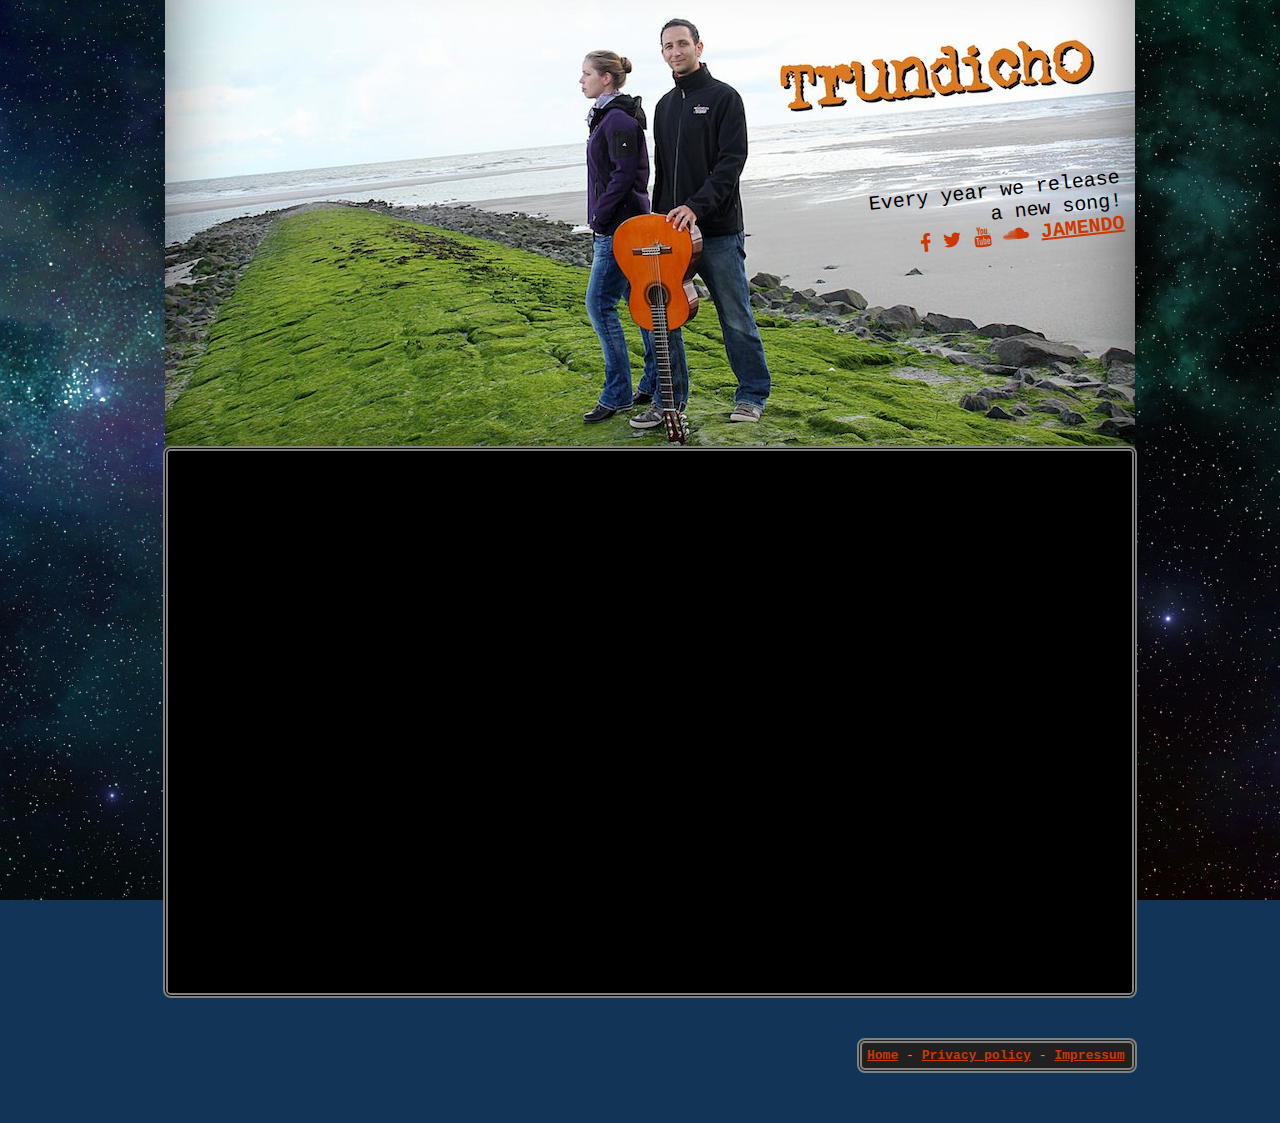
<file: index.html>
<!DOCTYPE html>
<html lang="en">
<head>
    <meta charset="utf-8">
    <title>Trundicho</title>
    <meta name="keywords" content="live band, creative commons, creative, commons, music, mp3,
              live, music, musik, singer, songwriter, gitarre, trundicho"/>
    <meta name="description" content="Die Website des Singer-Songwriters: Trundicho"/>
    <link rel="stylesheet" href="./resources/css/global.css" type="text/css"/>
    <link rel="icon" type="image/png" href="./resources/img/favicon.png"/>
    <link rel="stylesheet" href="https://cdnjs.cloudflare.com/ajax/libs/font-awesome/4.7.0/css/font-awesome.min.css">
</head>
<body>
<header class="head">
    <br/>
    <br/>
    <br/>
    <br/>
    <br/>
    <br/>
    <br/>
    <div class="nav_rotate">
        <br/>
        <div style="width: 265px;margin-left: 15px;color: black;font-size: 20px;">
            Every year we release a new song!
            <br/>
            <!-- The social media icon bar -->
            <div class="icon-bar">
                <a target="_blank" href="https://www.facebook.com/Trundicho" class="facebook"><i class="fa fa-facebook"></i></a>
                <a target="_blank" href="https://twitter.com/Trundicho" class="twitter"><i class="fa fa-twitter"></i></a>
                <a target="_blank" href="https://www.youtube.com/user/trundicho" class="youtube"><i class="fa fa-youtube"></i></a>
                <a target="_blank" href="https://soundcloud.com/Trundicho" class="soundcloud"><i class="fa fa-soundcloud"></i></a>
                <a target="_blank" href="https://www.jamendo.com/artist/340444/trundicho" class="youtube">JAMENDO</a>
            </div>
        </div>
    </div>
</header>
<div class="maincontent">
    <div class="border" style="width: 98%;max-height: 542px;height: 542px;background-color: black;">
        <div style="background-color: black;text-align:center;margin-top:0px;">
            <table id="video_wall">
                <tr>
                    <td>
                        <iframe width="964" height="542"
                                src="https://www.youtube.com/embed/videoseries?list=PLjTh8mick8UMsrOwkrGRxPUqeAEMXydpP"
                                frameborder="0" allowfullscreen></iframe>
                    </td>

                </tr>
            </table>
        </div>
    </div>
</div>
<footer>
    <div class="crosslinks" id="crosslinks">
        <div class="border" style="float:right;height: 25px; width: 270px;margin-bottom: 28px;">
            <div class="viewContent">
                <a href="index.html">Home</a> - <a href="datenschutz.html">Privacy policy</a> - <a
                    href="impressum.html">Impressum</a>
            </div>
        </div>
    </div>
</footer>
</body>
</html>
</file>
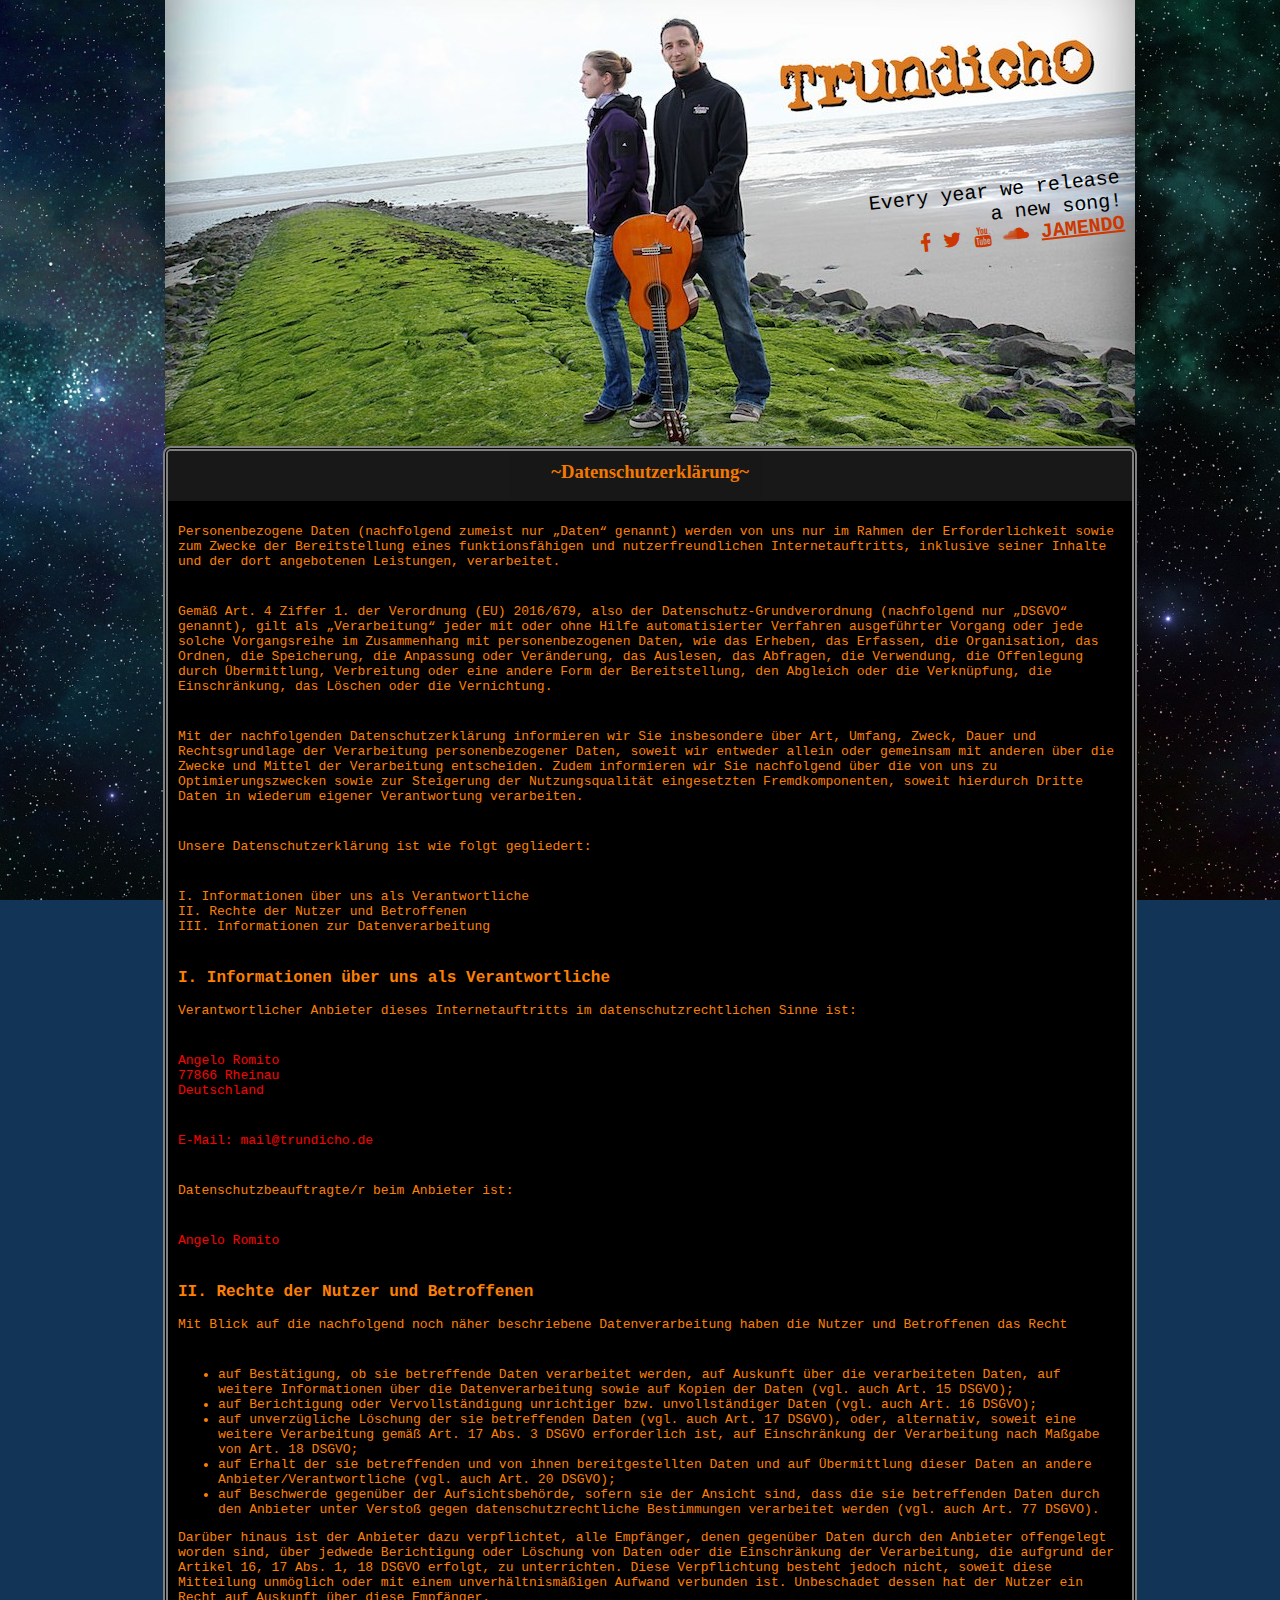
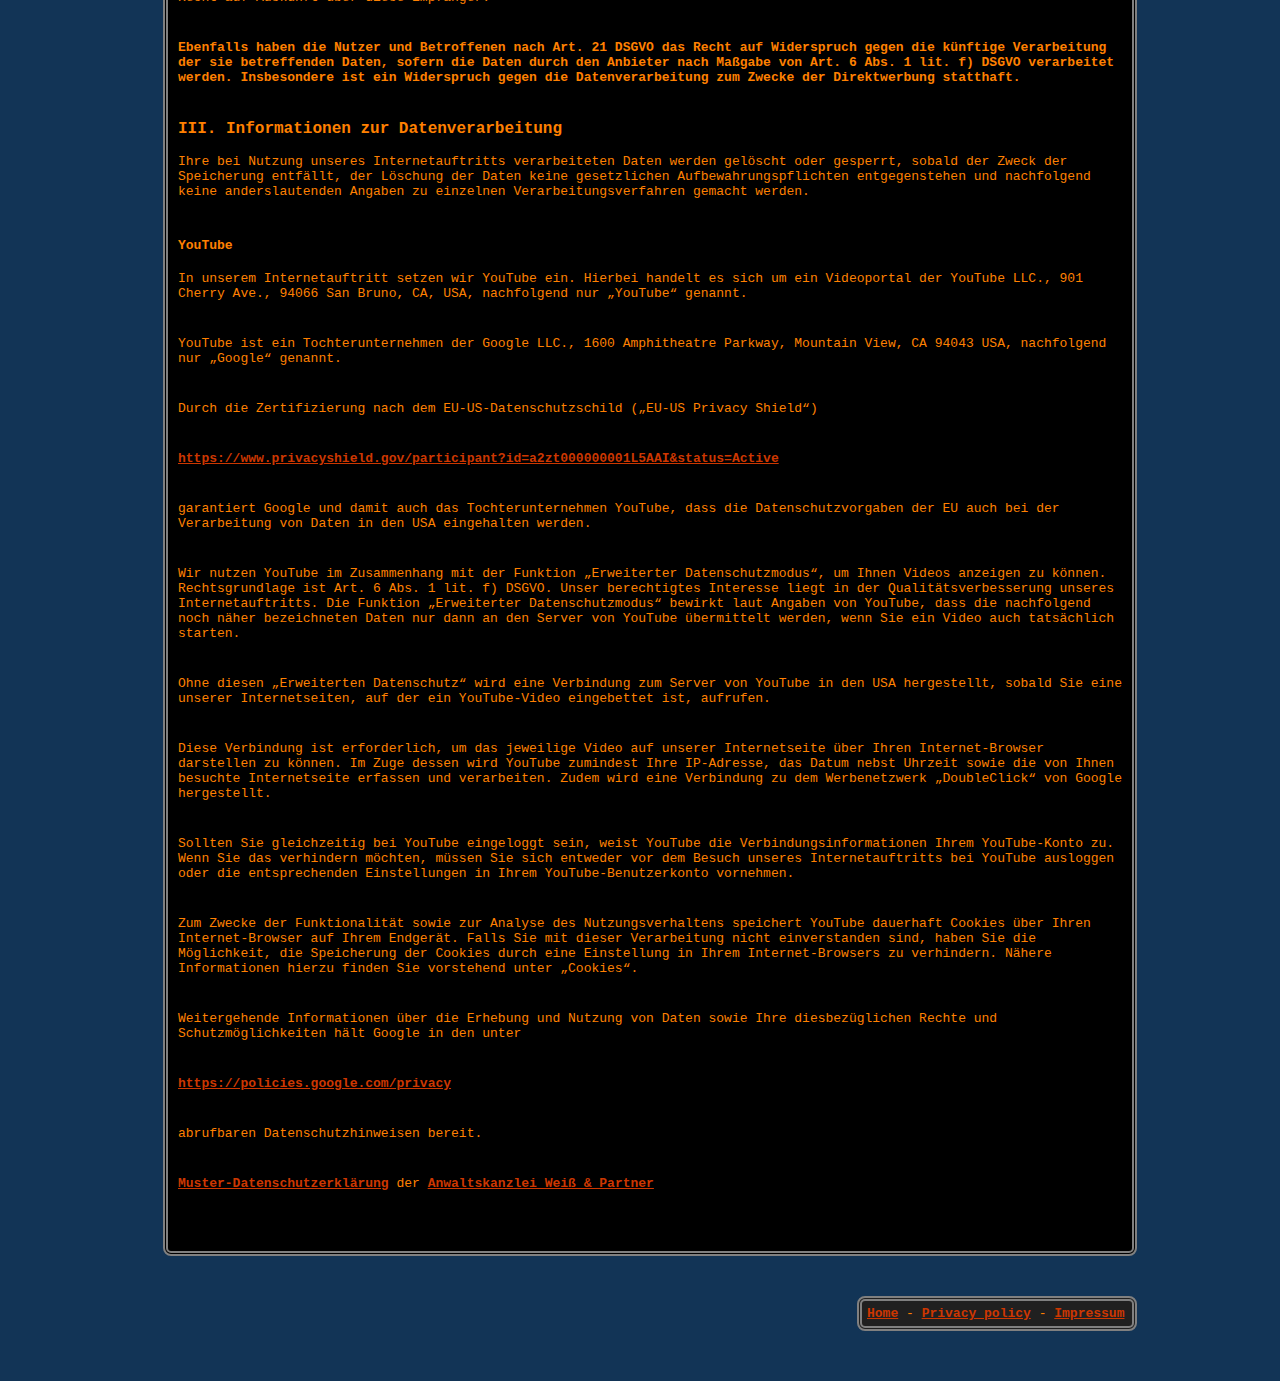
<file: datenschutz.html>
<!DOCTYPE html>
<html lang="en">
<head>
    <meta charset="utf-8">
    <title>Trundicho</title>
    <meta name="keywords" content="live band, creative commons, creative, commons, music, mp3,
              live, music, musik, singer, songwriter, gitarre, trundicho"/>
    <meta name="description" content="Die Website des Singer-Songwriters: Trundicho"/>
    <link rel="stylesheet" href="./resources/css/global.css" type="text/css"/>
    <link rel="icon" type="image/png" href="./resources/img/favicon.png"/>
    <link rel="stylesheet" href="https://cdnjs.cloudflare.com/ajax/libs/font-awesome/4.7.0/css/font-awesome.min.css">
</head>
<body>
<header class="head">
    <br/>
    <br/>
    <br/>
    <br/>
    <br/>
    <br/>
    <br/>
    <div class="nav_rotate">
        <br/>
        <div style="width: 265px;margin-left: 15px;color: black;font-size: 20px;">
            Every year we release a new song!
            <br/>
            <!-- The social media icon bar -->
            <div class="icon-bar">
                <a href="https://www.facebook.com/Trundicho" class="facebook"><i class="fa fa-facebook"></i></a>
                <a href="https://twitter.com/Trundicho" class="twitter"><i class="fa fa-twitter"></i></a>
                <a href="https://www.youtube.com/user/trundicho" class="youtube"><i class="fa fa-youtube"></i></a>
                <a href="https://soundcloud.com/Trundicho" class="soundcloud"><i class="fa fa-soundcloud"></i></a>
                <a href="https://www.jamendo.com/artist/340444/trundicho" class="youtube">JAMENDO</a>
            </div>
        </div>
    </div>
</header>
<div class="maincontent">
    <div class="border" style="width: 98%;max-height: 2400px;height: 2400px;background-color: black;">
        <div class="divNavi">
            <h1>~Datenschutzerklärung~</h1>
        </div>
        <div id="impressumView" class="viewContent" style="position:relative;z-index:1;padding: 10px;">
            <p>Personenbezogene Daten (nachfolgend zumeist nur „Daten“ genannt) werden von uns nur im Rahmen der Erforderlichkeit
                sowie zum Zwecke der Bereitstellung eines funktionsfähigen und nutzerfreundlichen Internetauftritts, inklusive
                seiner Inhalte und der dort angebotenen Leistungen, verarbeitet.</p>
            <p>Gemäß Art. 4 Ziffer 1. der Verordnung (EU) 2016/679, also der Datenschutz-Grundverordnung (nachfolgend nur „DSGVO“
                genannt), gilt als „Verarbeitung“ jeder mit oder ohne Hilfe automatisierter Verfahren ausgeführter Vorgang oder jede
                solche Vorgangsreihe im Zusammenhang mit personenbezogenen Daten, wie das Erheben, das Erfassen, die Organisation,
                das Ordnen, die Speicherung, die Anpassung oder Veränderung, das Auslesen, das Abfragen, die Verwendung, die
                Offenlegung durch Übermittlung, Verbreitung oder eine andere Form der Bereitstellung, den Abgleich oder die
                Verknüpfung, die Einschränkung, das Löschen oder die Vernichtung.</p>
            <p>Mit der nachfolgenden Datenschutzerklärung informieren wir Sie insbesondere über Art, Umfang, Zweck, Dauer und
                Rechtsgrundlage der Verarbeitung personenbezogener Daten, soweit wir entweder allein oder gemeinsam mit anderen über
                die Zwecke und Mittel der Verarbeitung entscheiden. Zudem informieren wir Sie nachfolgend über die von uns zu
                Optimierungszwecken sowie zur Steigerung der Nutzungsqualität eingesetzten Fremdkomponenten, soweit hierdurch Dritte
                Daten in wiederum eigener Verantwortung verarbeiten.</p>
            <p>Unsere Datenschutzerklärung ist wie folgt gegliedert:</p>
            <p>I. Informationen über uns als Verantwortliche<br/>II. Rechte der Nutzer und Betroffenen<br/>III. Informationen zur
                Datenverarbeitung</p>
            <h3>I. Informationen über uns als Verantwortliche</h3>
            <p>Verantwortlicher Anbieter dieses Internetauftritts im datenschutzrechtlichen Sinne ist:</p>
            <p><span style="color: #ff0000;">Angelo Romito<br/>77866 Rheinau<br/>Deutschland</span></p>
            <p><span style="color: #ff0000;">E-Mail: mail@trundicho.de</span></p>
            <p>Datenschutzbeauftragte/r beim Anbieter ist:</p>
            <p><span style="color: #ff0000;">Angelo Romito</span></p>
            <h3>II. Rechte der Nutzer und Betroffenen</h3>
            <p>Mit Blick auf die nachfolgend noch näher beschriebene Datenverarbeitung haben die Nutzer und Betroffenen das
                Recht</p>
            <ul>
                <li>auf Bestätigung, ob sie betreffende Daten verarbeitet werden, auf Auskunft über die verarbeiteten Daten, auf
                    weitere Informationen über die Datenverarbeitung sowie auf Kopien der Daten (vgl. auch Art. 15 DSGVO);
                </li>
                <li>auf Berichtigung oder Vervollständigung unrichtiger bzw. unvollständiger Daten (vgl. auch Art. 16 DSGVO);</li>
                <li>auf unverzügliche Löschung der sie betreffenden Daten (vgl. auch Art. 17 DSGVO), oder, alternativ, soweit eine
                    weitere Verarbeitung gemäß Art. 17 Abs. 3 DSGVO erforderlich ist, auf Einschränkung der Verarbeitung nach
                    Maßgabe von Art. 18 DSGVO;
                </li>
                <li>auf Erhalt der sie betreffenden und von ihnen bereitgestellten Daten und auf Übermittlung dieser Daten an andere
                    Anbieter/Verantwortliche (vgl. auch Art. 20 DSGVO);
                </li>
                <li>auf Beschwerde gegenüber der Aufsichtsbehörde, sofern sie der Ansicht sind, dass die sie betreffenden Daten
                    durch den Anbieter unter Verstoß gegen datenschutzrechtliche Bestimmungen verarbeitet werden (vgl. auch Art. 77
                    DSGVO).
                </li>
            </ul>
            <p>Darüber hinaus ist der Anbieter dazu verpflichtet, alle Empfänger, denen gegenüber Daten durch den Anbieter
                offengelegt worden sind, über jedwede Berichtigung oder Löschung von Daten oder die Einschränkung der Verarbeitung,
                die aufgrund der Artikel 16, 17 Abs. 1, 18 DSGVO erfolgt, zu unterrichten. Diese Verpflichtung besteht jedoch nicht,
                soweit diese Mitteilung unmöglich oder mit einem unverhältnismäßigen Aufwand verbunden ist. Unbeschadet dessen hat
                der Nutzer ein Recht auf Auskunft über diese Empfänger.</p>
            <p><strong>Ebenfalls haben die Nutzer und Betroffenen nach Art. 21 DSGVO das Recht auf Widerspruch gegen die künftige
                Verarbeitung der sie betreffenden Daten, sofern die Daten durch den Anbieter nach Maßgabe von Art. 6 Abs. 1 lit. f)
                DSGVO verarbeitet werden. Insbesondere ist ein Widerspruch gegen die Datenverarbeitung zum Zwecke der Direktwerbung
                statthaft.</strong></p>
            <h3>III. Informationen zur Datenverarbeitung</h3>
            <p>Ihre bei Nutzung unseres Internetauftritts verarbeiteten Daten werden gelöscht oder gesperrt, sobald der Zweck der
                Speicherung entfällt, der Löschung der Daten keine gesetzlichen Aufbewahrungspflichten entgegenstehen und
                nachfolgend keine anderslautenden Angaben zu einzelnen Verarbeitungsverfahren gemacht werden.</p>

            <h4>YouTube</h4>
            <p>In unserem Internetauftritt setzen wir YouTube ein. Hierbei handelt es sich um ein Videoportal der YouTube LLC., 901
                Cherry Ave., 94066 San Bruno, CA, USA, nachfolgend nur „YouTube“ genannt.</p>
            <p>YouTube ist ein Tochterunternehmen der Google LLC., 1600 Amphitheatre Parkway, Mountain View, CA 94043 USA,
                nachfolgend nur „Google“ genannt.</p>
            <p>Durch die Zertifizierung nach dem EU-US-Datenschutzschild („EU-US Privacy Shield“)</p>
            <p><a target="_blank" rel="nofollow"
                  href="https://www.privacyshield.gov/participant?id=a2zt000000001L5AAI&amp;status=Active">https://www.privacyshield.gov/participant?id=a2zt000000001L5AAI&amp;status=Active</a>
            </p>
            <p>garantiert Google und damit auch das Tochterunternehmen YouTube, dass die Datenschutzvorgaben der EU auch bei der
                Verarbeitung von Daten in den USA eingehalten werden.</p>
            <p>Wir nutzen YouTube im Zusammenhang mit der Funktion „Erweiterter Datenschutzmodus“, um Ihnen Videos anzeigen zu
                können. Rechtsgrundlage ist Art. 6 Abs. 1 lit. f) DSGVO. Unser berechtigtes Interesse liegt in der
                Qualitätsverbesserung unseres Internetauftritts. Die Funktion „Erweiterter Datenschutzmodus“ bewirkt laut Angaben
                von YouTube, dass die nachfolgend noch näher bezeichneten Daten nur dann an den Server von YouTube übermittelt
                werden, wenn Sie ein Video auch tatsächlich starten.</p>
            <p>Ohne diesen „Erweiterten Datenschutz“ wird eine Verbindung zum Server von YouTube in den USA hergestellt, sobald Sie
                eine unserer Internetseiten, auf der ein YouTube-Video eingebettet ist, aufrufen.</p>
            <p>Diese Verbindung ist erforderlich, um das jeweilige Video auf unserer Internetseite über Ihren Internet-Browser
                darstellen zu können. Im Zuge dessen wird YouTube zumindest Ihre IP-Adresse, das Datum nebst Uhrzeit sowie die von
                Ihnen besuchte Internetseite erfassen und verarbeiten. Zudem wird eine Verbindung zu dem Werbenetzwerk „DoubleClick“
                von Google hergestellt.</p>
            <p>Sollten Sie gleichzeitig bei YouTube eingeloggt sein, weist YouTube die Verbindungsinformationen Ihrem YouTube-Konto
                zu. Wenn Sie das verhindern möchten, müssen Sie sich entweder vor dem Besuch unseres Internetauftritts bei YouTube
                ausloggen oder die entsprechenden Einstellungen in Ihrem YouTube-Benutzerkonto vornehmen.</p>
            <p>Zum Zwecke der Funktionalität sowie zur Analyse des Nutzungsverhaltens speichert YouTube dauerhaft Cookies über Ihren
                Internet-Browser auf Ihrem Endgerät. Falls Sie mit dieser Verarbeitung nicht einverstanden sind, haben Sie die
                Möglichkeit, die Speicherung der Cookies durch eine Einstellung in Ihrem Internet-Browsers zu verhindern. Nähere
                Informationen hierzu finden Sie vorstehend unter „Cookies“.</p>
            <p>Weitergehende Informationen über die Erhebung und Nutzung von Daten sowie Ihre diesbezüglichen Rechte und
                Schutzmöglichkeiten hält Google in den unter</p>
            <p><a target="_blank" rel="nofollow" href="https://policies.google.com/privacy">https://policies.google.com/privacy</a>
            </p>
            <p>abrufbaren Datenschutzhinweisen bereit.</p>

            <p>
                <a target="_blank" href="https://www.ratgeberrecht.eu/leistungen/muster-datenschutzerklaerung.html">Muster-Datenschutzerklärung</a>
                der <a target="_blank" href="https://www.ratgeberrecht.eu/">Anwaltskanzlei Weiß &amp; Partner</a></p>
        </div>
    </div>
</div>
<footer>
    <div class="crosslinks" id="crosslinks">
        <div class="border" style="float:right;height: 25px; width: 270px;margin-bottom: 28px;">
            <div class="viewContent">
                <a href="index.html">Home</a> - <a href="datenschutz.html">Privacy policy</a> - <a
                    href="impressum.html">Impressum</a>
            </div>
        </div>
    </div>
</footer>
</body>
</html>
</file>
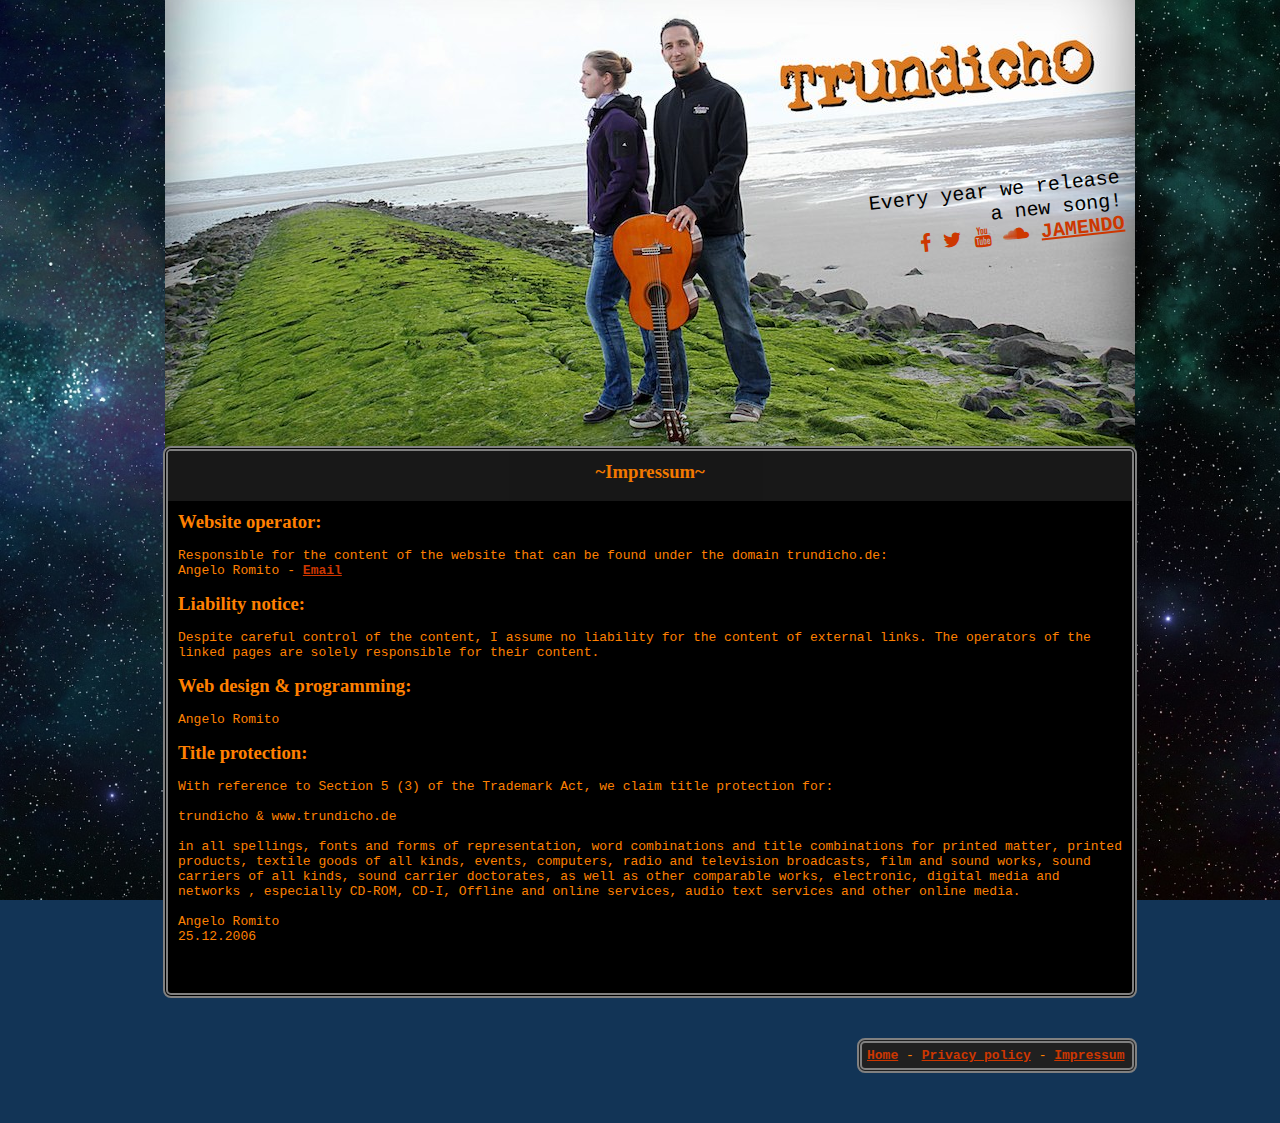
<file: impressum.html>
<!DOCTYPE html>
<html lang="en">
<head>
    <meta charset="utf-8">
    <title>Trundicho</title>
    <meta name="keywords" content="live band, creative commons, creative, commons, music, mp3,
              live, music, musik, singer, songwriter, gitarre, trundicho"/>
    <meta name="description" content="Die Website des Singer-Songwriters: Trundicho"/>
    <link rel="stylesheet" href="./resources/css/global.css" type="text/css"/>
    <link rel="icon" type="image/png" href="./resources/img/favicon.png"/>
    <link rel="stylesheet" href="https://cdnjs.cloudflare.com/ajax/libs/font-awesome/4.7.0/css/font-awesome.min.css">
</head>
<body>
<header class="head">
    <br/>
    <br/>
    <br/>
    <br/>
    <br/>
    <br/>
    <br/>
    <div class="nav_rotate">
        <br/>
        <div style="width: 265px;margin-left: 15px;color: black;font-size: 20px;">
            Every year we release a new song!
            <br/>
            <!-- The social media icon bar -->
            <div class="icon-bar">
                <a href="https://www.facebook.com/Trundicho" class="facebook"><i class="fa fa-facebook"></i></a>
                <a href="https://twitter.com/Trundicho" class="twitter"><i class="fa fa-twitter"></i></a>
                <a href="https://www.youtube.com/user/trundicho" class="youtube"><i class="fa fa-youtube"></i></a>
                <a href="https://soundcloud.com/Trundicho" class="soundcloud"><i class="fa fa-soundcloud"></i></a>
                <a href="https://www.jamendo.com/artist/340444/trundicho" class="youtube">JAMENDO</a>
            </div>
        </div>
    </div>
</header>
<div class="maincontent">
    <div class="border" style="width: 98%;max-height: 542px;height: 542px;background-color: black;">
        <div class="divNavi">
            <h1>~Impressum~</h1>
        </div>
        <div id="impressumView" class="viewContent" style="position:relative;z-index:1;padding: 10px;">
            <h2>Website operator:</h2>
            <br/>
            Responsible for the content of the website that can be found under the domain trundicho.de:
            <br/>
            Angelo Romito -
            <script type="text/javascript">
			var _u   = "mail";
			var _d = "trundicho.de";
			var _l   = _u + "@" + _d;
			var _m = "Email";
			document.write("<a href='mailto:"+_l+"'>"+_m+"</a>");
            </script>
            <br/>
            <br/>
            <h2>Liability notice:</h2>
            <br/>
            Despite careful control of the content, I assume no liability for the content of external links. The
            operators of the linked pages are solely responsible for their content.
            <br/>
            <br/>
            <h2>Web design & programming:</h2>
            <br/>
            Angelo Romito
            <br/>
            <br/>
            <h2>Title protection:</h2>
            <br/>
            With reference to Section 5 (3) of the Trademark Act, we claim title protection for:
            <br/><br/>
            trundicho & www.trundicho.de
            <br/><br/>
            in all spellings, fonts and forms of representation, word combinations and title combinations for printed
            matter, printed products, textile goods of all kinds, events, computers, radio and television broadcasts,
            film and sound works, sound carriers of all kinds, sound carrier doctorates, as well as other comparable
            works, electronic, digital media and networks , especially CD-ROM, CD-I,
            Offline and online services, audio text services and other online media.
            <br/>
            <br/>
            Angelo Romito
            <br/>
            25.12.2006
            <br/>
            <br/>
            <br/>
        </div>
    </div>
</div>
<footer>
    <div class="crosslinks" id="crosslinks">
        <div class="border" style="float:right;height: 25px; width: 270px;margin-bottom: 28px;">
            <div class="viewContent">
                <a href="index.html">Home</a> - <a href="datenschutz.html">Privacy policy</a> - <a
                    href="impressum.html">Impressum</a>
            </div>
        </div>
    </div>
</footer>
</body>
</html>
</file>
<file: resources/css/global.css>
/* Makeshift CSS Reset */  
<!--

h1 {font-size:14pt;
    color:#FF8000;
    margin-top:0cm;
    margin-bottom:0cm;
    margin-left:0cm;
    font-family:Verdana;
    text-align: center;
}
h2 {font-size:14pt;
    color:#FF8000;
    margin-top:0cm;
    margin-bottom:0cm;
    margin-left:0cm;
    font-family:Verdana; }
h3 {font-size:12pt;
    color:#FF8000;
    margin-top:0cm;
    margin-left:0cm; }

/* Tell the browser to render HTML 5 elements as block */  
header, head, footer, aside, nav, article {
    display: block;
    font: 13px monospace, Arial, sans-serif;
}  

body {
    margin: 0 auto;
    margin-top: 45px;
    width: 100%;
    font: 13px monospace, Arial, sans-serif;
    color:#FF8000;
    background: black;
    background-color: #123456;
    background-image: url('../img/space-1579231_1920.jpg');
    background-repeat: no-repeat;
    background-attachment: fixed;
    -webkit-background-size: cover;
    -moz-background-size: cover;
    -o-background-size: cover;
    background-size: cover;
    
    width:984px;
    padding-left: 10px;
    margin-top:-50px;
}

::-webkit-scrollbar {
        width: 6px;
        height: 6px;
}

::-webkit-scrollbar-button:start:decrement {
        background-color: #202020;
        display: block;
        height: 0px;
}
::-webkit-scrollbar-button:end:increment {
        background-color: #202020;
        display: block;
        height: 0px;
}

::-webkit-scrollbar-button:vertical:increment {
        background-color: #202020;
}

::-webkit-scrollbar-track-piece {
        background-color: #202020;
        -webkit-border-radius: 3px;
}

::-webkit-scrollbar-thumb:vertical {
        height: 50px;
        background-color: #ccc;
        -webkit-border-radius: 3px;
}

::-webkit-scrollbar-thumb:horizontal {
        width: 50px;
        background-color: #ccc;
        -webkit-border-radius: 3px;
}

.head {
    height:546px;
    background-position: 12px -20px;
    background-image:url('../img/Trundicho_Wangerooge_970.jpg');
    background-repeat:no-repeat;
}

.maincontent {
    width:100%;
    padding-left: 10px;
    margin-top:-50px;
}

a { font-weight:bold; color:#CD3700; }
a:link { font-weight:bold; color:#CD3700; }
a:visited { font-weight:bold; color:#CC1100; }
a:focus { font-weight:bold; color:#C73F17; }
a:hover { font-weight:bold; color:#C73F17; cursor: pointer; }
a:active { font-weight:bold; color:#C73F17; }

a img {
    border:none;
}

p {  
    padding-bottom: 22px;  
} 

nav { 
    left: 0;
}

table, td, th {
    border: 0px solid yellow;
    padding: 0px;
}

.nav_rotate {
    margin-top: 110px;
    margin-left: 689px;
    width: 225;
    text-align: right;
    -moz-transform: rotate(-6.2deg);  /* FF3.5+ */
    -o-transform: rotate(-6.2deg);  /* Opera 10.5 */
    -webkit-transform: rotate(-6.2deg);  /* Saf3.1+, Chrome */
}

nav ul {  
    margin: 0px -30px;  
    list-style: none;  
}

nav ul li {  
    float: left;
}  

nav ul li a {
    display: block;
    padding-left:14px;
    padding-right:14px;
    font-size: 17px;
    line-height: 40px;
    text-align: center;  
    text-decoration: none;  
    color: black;
}  

nav ul li a:link {color: #222222; }

nav ul li a:visited { color: #222222;}

nav ul li a:active { color: black;}

nav ul li a:hover {  
    color: #222222;
    background-color:#C73F17;
}  

nav ul li.selected a {  
    color: black;
}

.crosslinks {
    margin-top:40px;
    margin-left:40px;
}

.discography {
    background-color:#202020;
    font-size:8pt;
    padding:5px;
    -moz-border-radius:5px;
    -khtml-border-radius:5px;
}

.discography:hover {
    background-color:#1b1b1b;
}

.discography_table {
    margin:5px;
}

.tweet {
    background-color:#202020;
    padding:5px;
    margin-left:5px;
    margin-right:5px;
    -moz-border-radius:5px;
    -khtml-border-radius:5px;
    list-style-type:none;
}

.tweet:hover {
    background-color:#1b1b1b;
}

.date {
    background-color:#202020;
    padding:5px;
    margin-left:5px;
    margin-right:5px;
    -moz-border-radius:5px;
    -khtml-border-radius:5px;
    list-style-type:none;
}

.date:hover {
    background-color:#1b1b1b;
}

.border {
    background-color: #202020;
    border:5px solid #555555;
    border-style: double;
    border-radius: 8px;
    border-color: #808080;
    width: 465px; 
    max-height: 380px;
    height: 355px; 
    -moz-border-radius:8px;
    -khtml-border-radius:8px;
    position:relative;
    margin-top: 0px;
    overflow:hidden;
}

.termin {
    width:425px;padding:10px;
}

.album_border {
    position:absolute;
    margin-left:270px;
    width:445px;
    height:345px;
    padding:20px;
    max-height:none;
    border: 5px solid #999999;
    overflow:visible;
    padding:5px;
    margin-top:-200px;
    visibility:hidden;
    background-color:#eeeeee;
    -moz-border-radius:5px;
    -khtml-border-radius:5px;
}

.divNavi {
    position:relative; 
    margin-top: 0px;
    padding-top: 10px;
    height:40px;
    width: 100%;
    text-align: center;
    z-index:100;
    background-color: #191919;
    opacity: 0.95;
}

.divNaviBottom {
    position:absolute; 
    height:27px;
    bottom:0px;
    width: 100%;
    text-align: center;
    z-index:100;
    background-color: #191919;
    opacity: 0.93;
}

.divNavi:hover {
    background-color: #292929;
}

.divNaviBottom:hover {
    background-color: #292929;
}

.viewContent {
    padding: 5px;
}

-->
</file>
